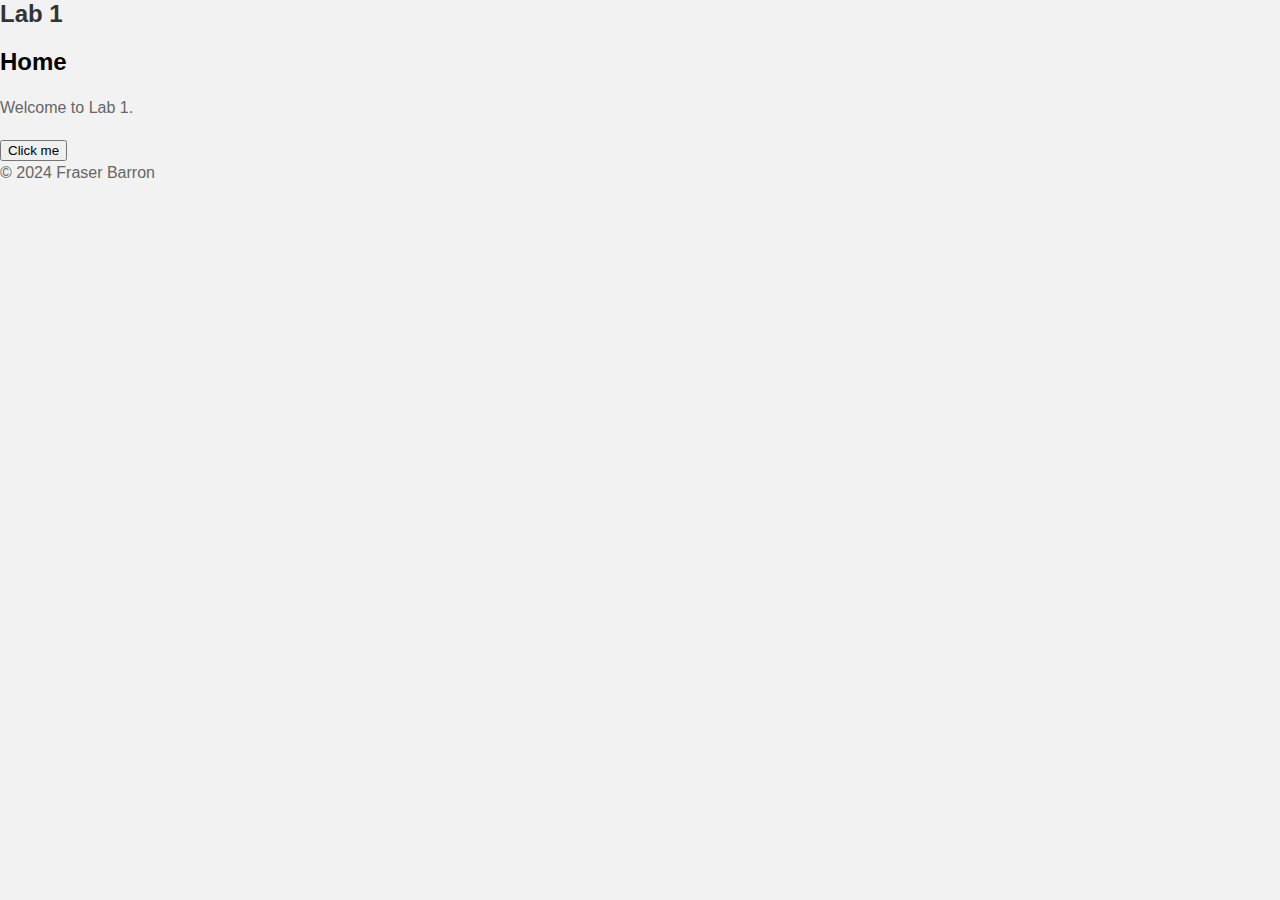
<file: lab_1/index.html>
<!DOCTYPE html>

<html lang="en">
<head>
    <title>Lab 1</title>
    <meta charset="UTF-8">
    <meta name="description" content="Lab 1">
    <meta name="author" content="Fraser Barron">

    <link rel="stylesheet" href="styles.css">

</head>

<body>
    <header>
        <h1>Lab 1</h1>
    </header>

    <main>
        <h2>Home</h2>
        <p>Welcome to Lab 1.</p>

        <button onclick="function1()">Click me</button>

    </main>

    <script src="scripts.js"></script>

    <footer>
        <p>&copy; 2024 Fraser Barron</p>
    </footer>
</html>
</file>
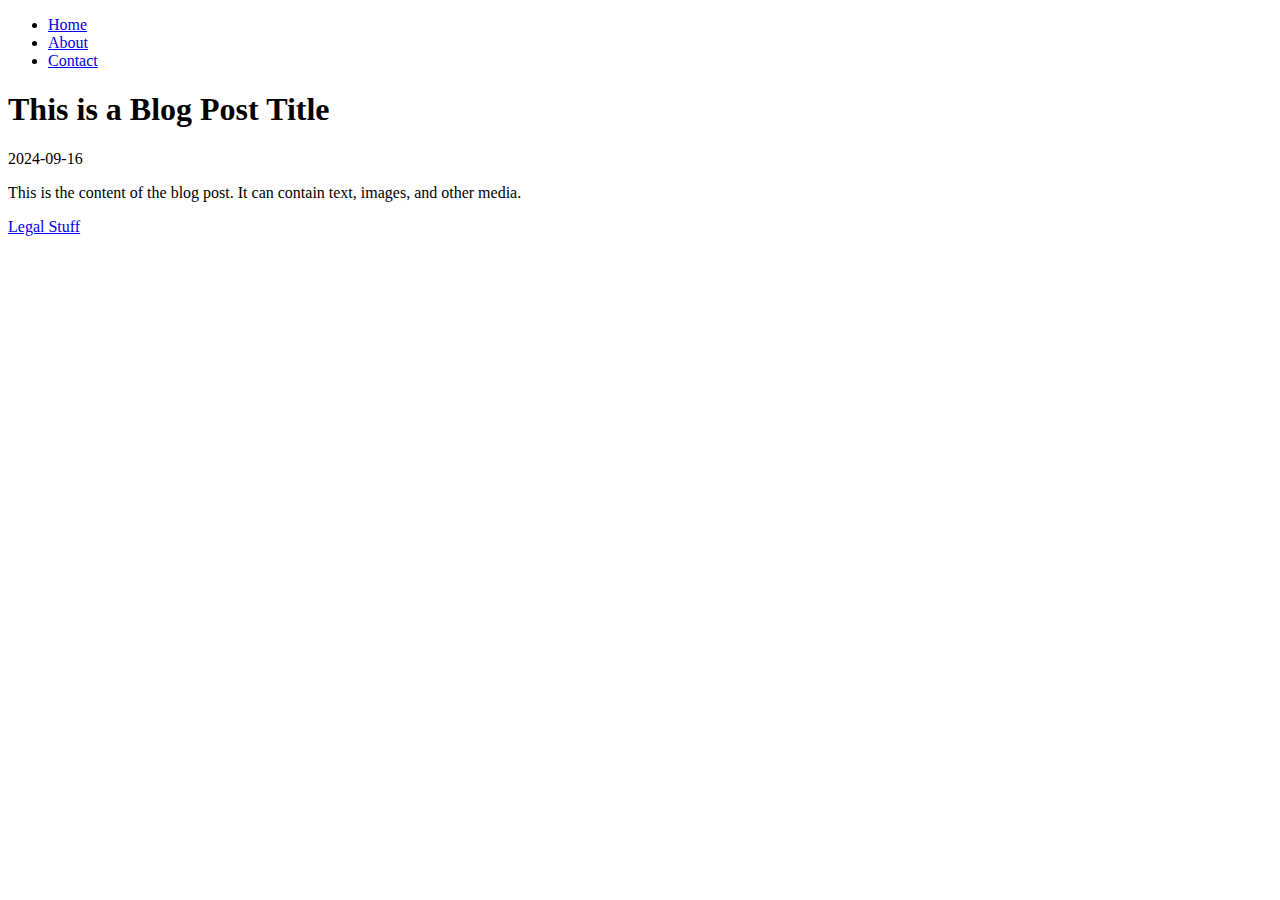
<file: lab_2/blog.html>
<!DOCTYPE html>
<html>
    <head>
        <meta charset="utf-8">
        <title>The Blog</title>
    </head>

    <nav id="SiteNavigation">
        <ul>
            <li><a href="#">Home</a></li>
            <li><a href="#">About</a></li>
            <li><a href="#">Contact</a></li>
        </ul>
    </nav>


    <body>
        <section id="PageContent">
            <article class="BlogPost">
                <header>
                    <h1 class="BlogPostTitle">This is a Blog Post Title</h1>
                    <time class="BlogPostDate" pubdate="pubdate">2024-09-16</time>
                </header>
                <div class="BlogPostContent">
                    <p>This is the content of the blog post. It can contain text, images, and other media.</p>
                </div>
            </article>
        </section>
    </body>

    <footer id="PageFooter">
        <a href="#">Legal Stuff</a>
    </footer>
</html>
</file>
<file: lab_1/styles.css>
/* Reset default styles */
body, h1, p {
    margin: 0;
    padding: 0;
}

/* Set font and background color */
body {
    font-family: Arial, sans-serif;
    background-color: #f2f2f2;
}

/* Style heading */
h1 {
    font-size: 24px;
    font-weight: bold;
    color: #333;
    margin-bottom: 10px;
}

/* Style paragraphs */
p {
    font-size: 16px;
    line-height: 1.5;
    color: #666;
    margin-bottom: 20px;
}
</file>
